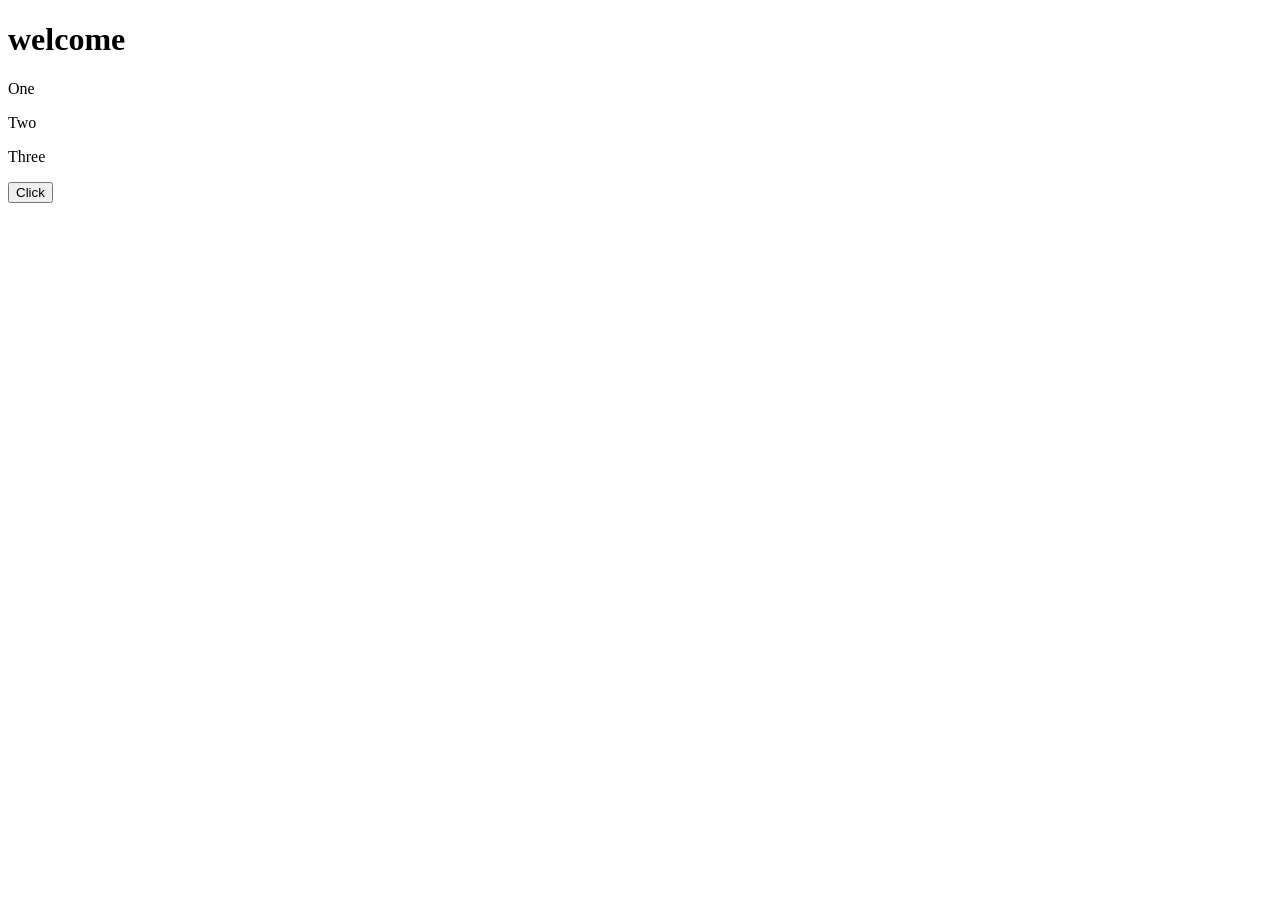
<file: js/dom/index.html>
<!DOCTYPE html>
<html lang="en">
<head>
    <meta charset="UTF-8">
    <meta name="viewport" content="width=device-width, initial-scale=1.0">
    <title>Document</title>
</head>
<body>
    <h1 id="heading">welcome</h1>
    <div id="box"></div>
    <p class="text">One</p>
    <p class="text">Two</p>
    <p class="text">Three</p>
    <button onclick="handleClick()">Click</button>
    <script src="./script.js"></script>
</body>
</html>
</file>
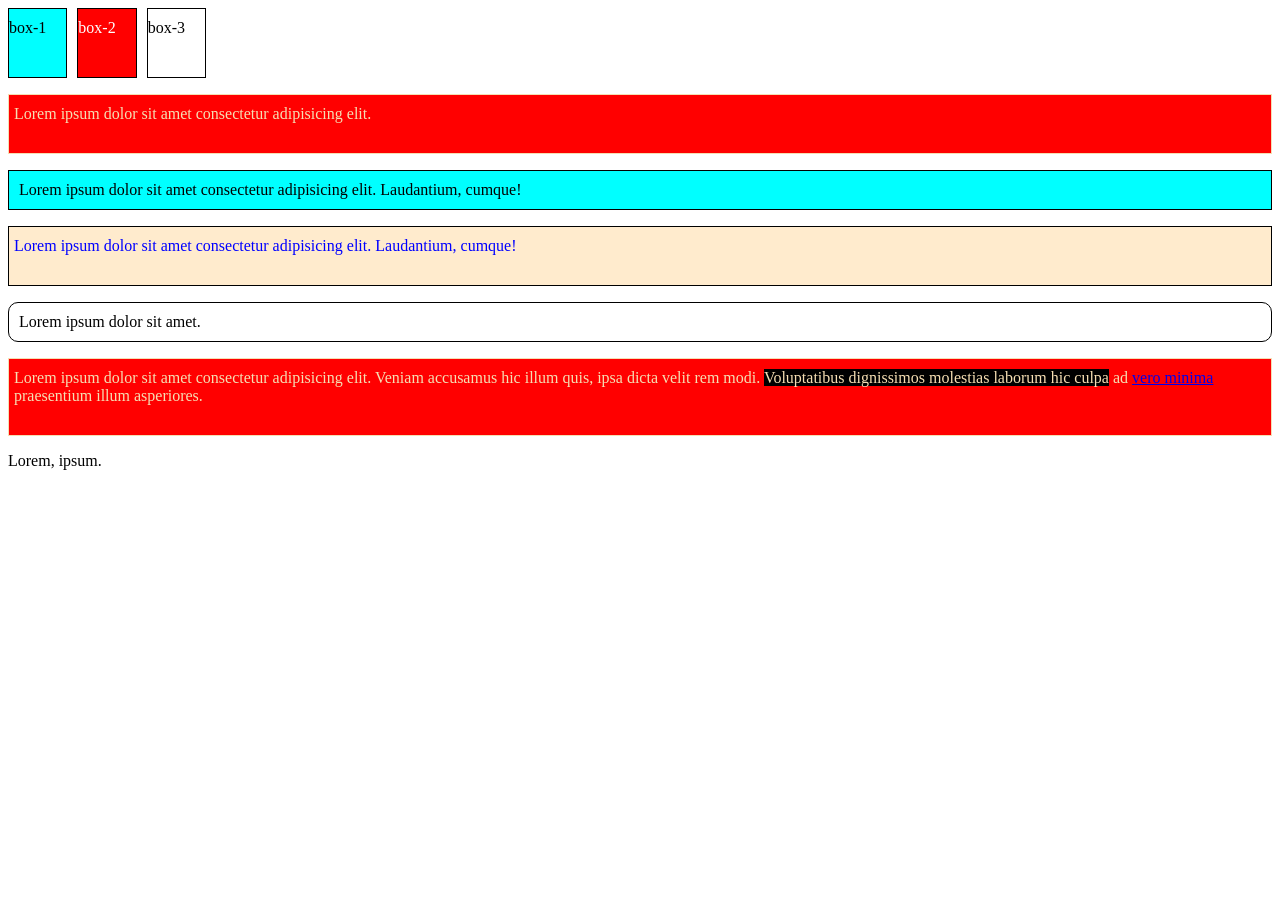
<file: css/day1.html>
<!DOCTYPE html>
<html lang="en">

<head>
    <meta charset="UTF-8">
    <meta name="viewport" content="width=device-width, initial-scale=1.0">
    <style>
        p {
            background-color: red;
            color: wheat;
            /* margin-top: 50px;
        padding-top: 10px ; */
            padding: 10px 20px 30px 5px;
            border: 1px solid;
        }

        #para {
            background-color: aqua;
            color: black;
            padding: 10px;
        }

        #para2 {
            background-color: blanchedalmond;
            color: blue;
            border: 1px solid black;
        }

        .item {
            border: 1px solid black;
            border-radius: 10px;
            padding: 10px;
        }
    </style>
</head>

<body>

    <!-- flex-box 
    
    css type 3-
   1) inline css
   2) internal css 
   3) external css 

   selector -
   element selector (tag)
   id - #
   class - .(dot)

   inline tag - span , img , a
   block element - p , div ,h1 , section

   -->

    <div style="display: flex; gap: 10px;">
        <div style="border: 1px solid black; padding: 10px 20px 40px 0; background-color: aqua;">box-1</div>
        <div style="border: 1px solid black; padding: 10px 20px 40px 0; background-color: red; color: white;">box-2
        </div>
        <div style="border: 1px solid black; padding: 10px 20px 40px 0;">box-3</div>
    </div>

    <p>Lorem ipsum dolor sit amet consectetur adipisicing elit.</p>

    <p id="para">Lorem ipsum dolor sit amet consectetur adipisicing elit. Laudantium, cumque!</p>

    <p id="para2">Lorem ipsum dolor sit amet consectetur adipisicing elit. Laudantium, cumque!</p>

    <div class="item">
        Lorem ipsum dolor sit amet.
    </div>

    <p>Lorem ipsum dolor sit amet consectetur adipisicing elit. Veniam accusamus hic illum quis, ipsa dicta velit rem
        modi. <span style="background-color: black; ">Voluptatibus dignissimos molestias laborum hic culpa</span> ad <a
            href="https://www.youtube.com/">vero minima</a> praesentium illum
        asperiores.</p>
    <div>Lorem, ipsum.</div>
</body>

</html>
</file>
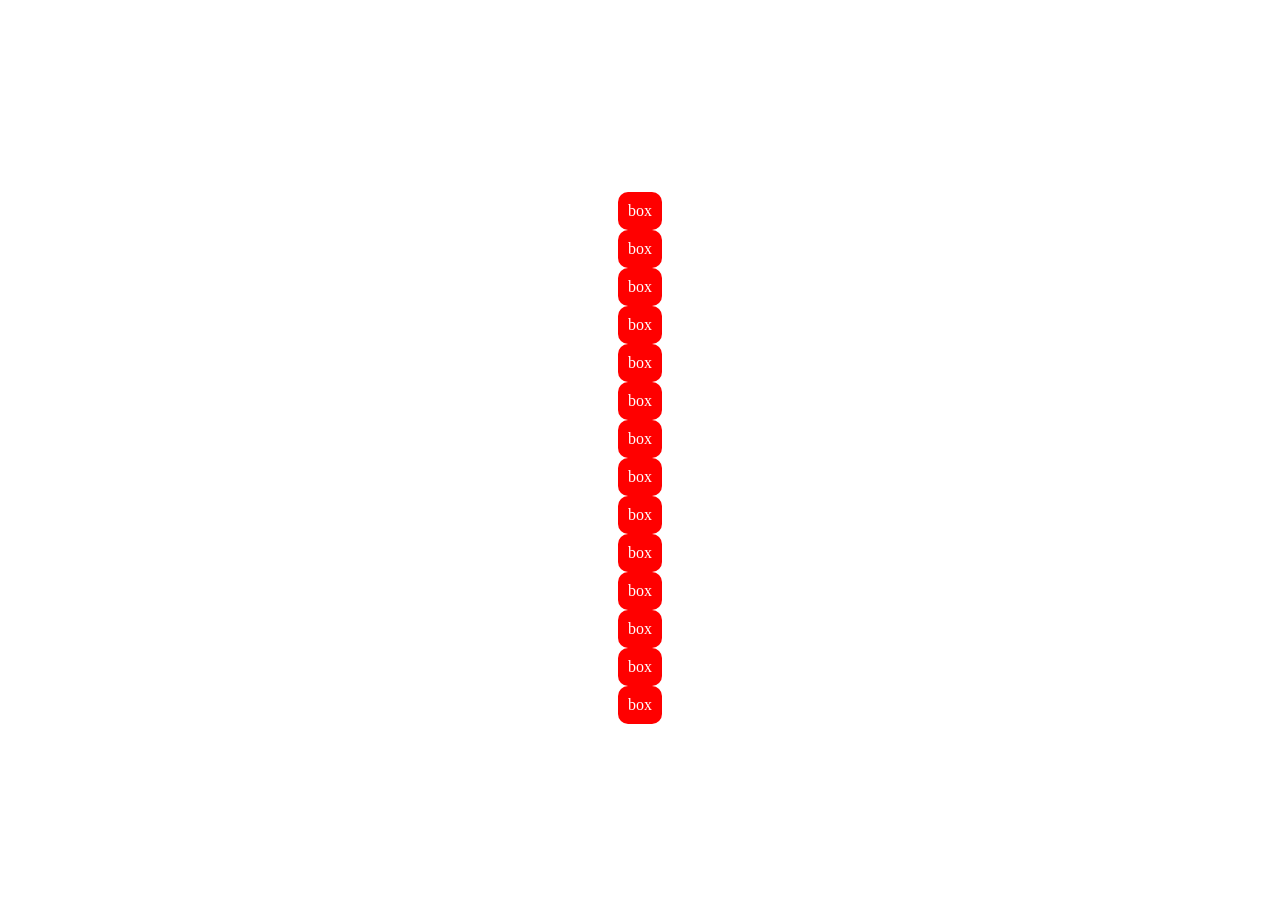
<file: css/grid.html>
<!DOCTYPE html>
<html lang="en">

<head>
    <meta charset="UTF-8">
    <meta name="viewport" content="width=device-width, initial-scale=1.0">
    <title>Document</title>
    <link rel="stylesheet" href="./grid.css">
</head>

<body>
    <div style="display: flex; justify-content: center; align-items: center; height: 100vh;">
        <div class="container">
            <div class="box">box</div>
            <div class="box">box</div>
            <div class="box">box</div>
            <div class="box">box</div>
            <div class="box">box</div>
            <div class="box">box</div>
            <div class="box">box</div>
            <div class="box">box</div>
            <div class="box">box</div>
            <div class="box">box</div>
            <div class="box">box</div>
            <div class="box">box</div>
            <div class="box">box</div>
            <div class="box">box</div>
       
        </div>
    </div>
</body>

</html>
</file>
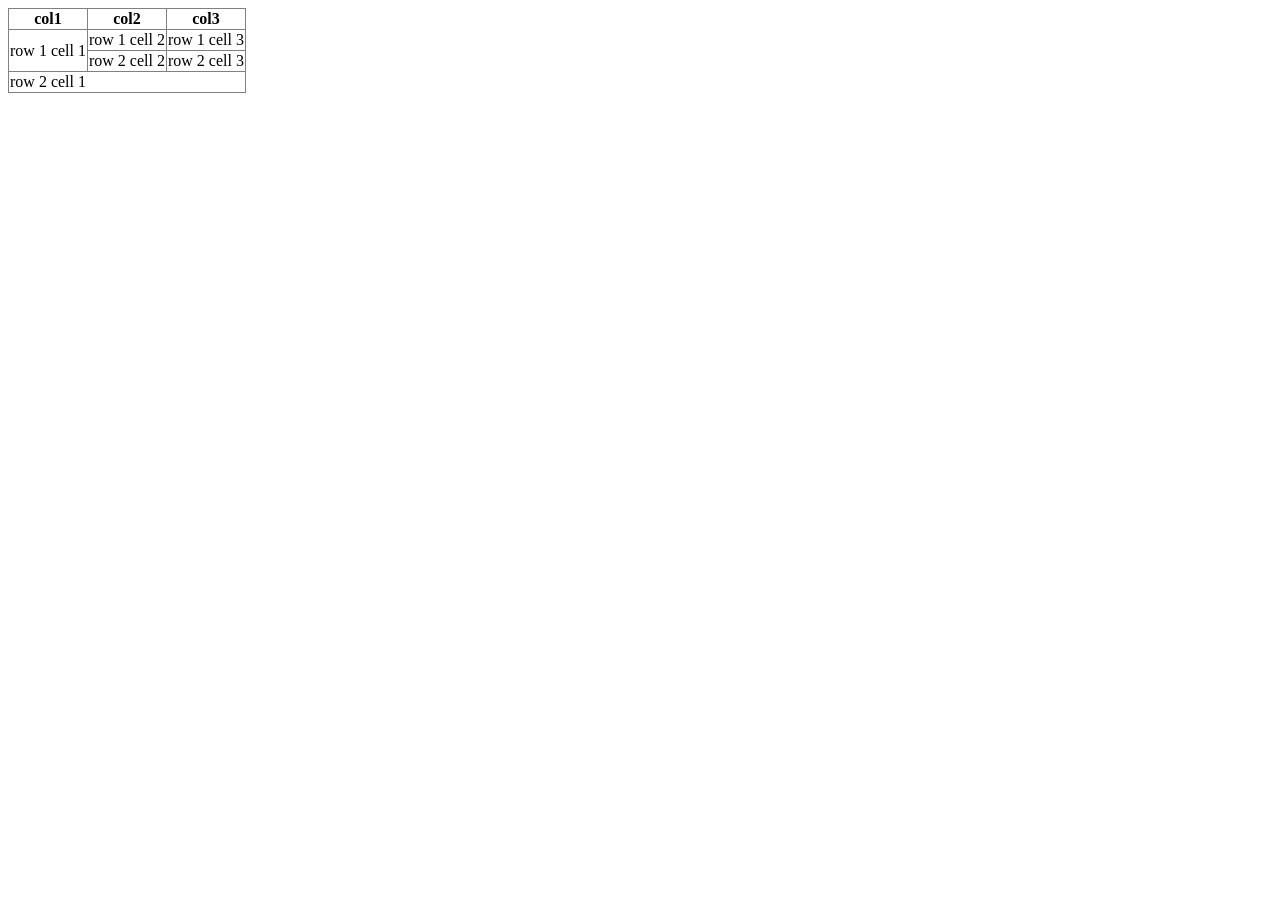
<file: html/table.html>
<!DOCTYPE html>
<html lang="en">

<head>
    <meta charset="UTF-8">
    <meta name="viewport" content="width=device-width, initial-scale=1.0">
    <title>table</title>
</head>

<body>
    <table border="1" style="border-collapse: collapse;">
        <tbody>
            <tr>
                <th>col1</th>
                <th>col2</th>
                <th>col3</th>
            </tr>

            <tr>
                <td rowspan="2">row 1 cell 1</td>
                <td>row 1 cell 2</td>
                <td>row 1 cell 3</td>
            </tr>

            <tr>
                <td>row 2 cell 2</td>
                <td>row 2 cell 3</td>
            </tr>

            <tr>
                <td colspan="3">row 2 cell 1</td>
                <!-- <td>row 2 cell 2</td>
                <td>row 2 cell 3</td> -->
            </tr>

        </tbody>
    </table>
</body>

</html>
</file>
<file: css/grid.css>
container {
  width: 500px;
  background-color: aqua;
  padding: 10px;
  display: grid;
  /* grid-template-columns: 100px 200px 100px; */
  /* grid-template-columns: 1fr 3fr 1fr; */
  grid-template-columns: repeat(8, 10fr);
  gap: 10px;
  overflow: hidden;
  justify-content: center;
  align-items: center;
}
.box {
  background-color: red;
  color: white;
  padding: 10px;
  text-align: center;
  border-radius: 10px;
}

/* Pseudo selector (:) */
.box:hover {
  background-color: blue;
}
</file>
